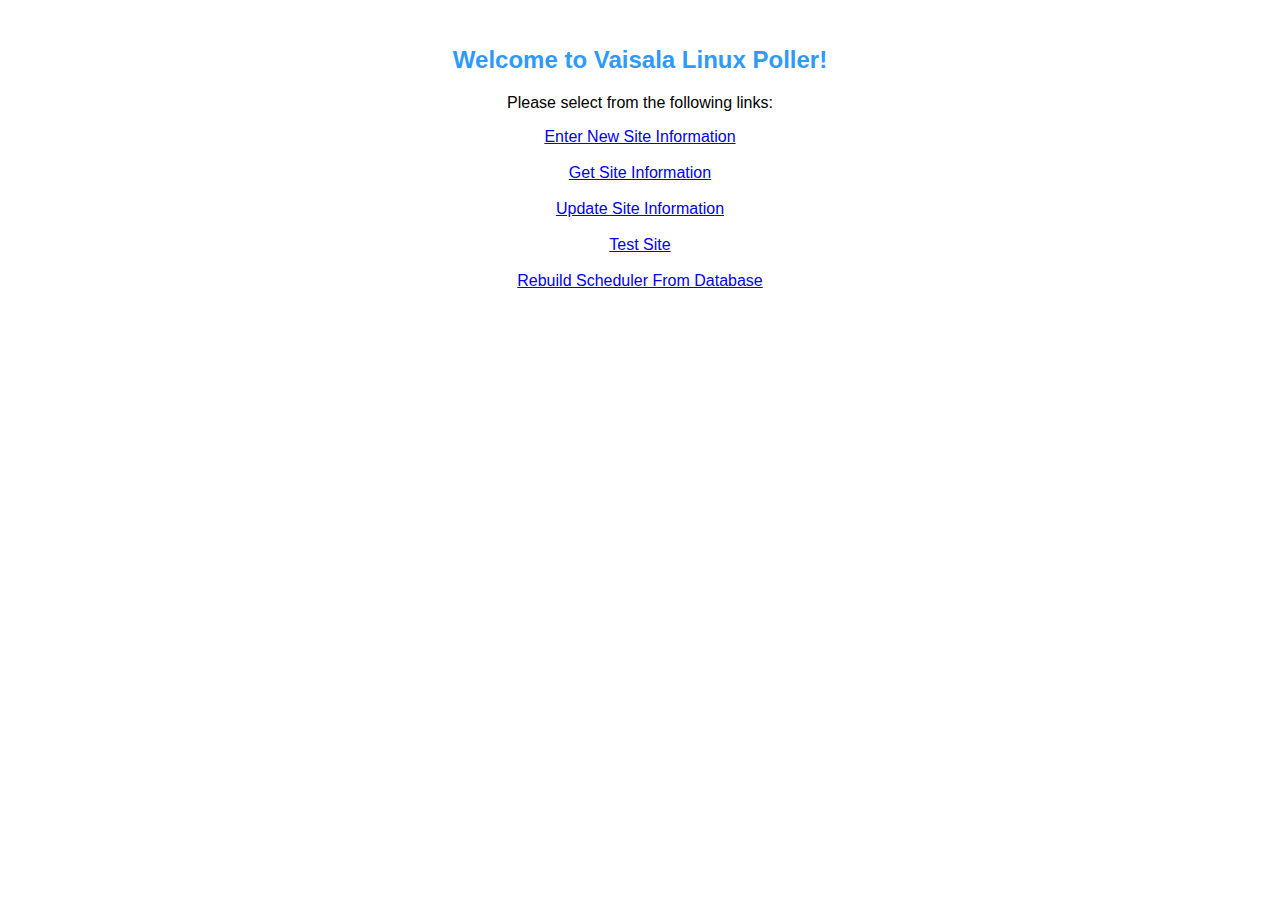
<file: html/index.html>
<!DOCTYPE html>
<html>
<body>
<head>
<link rel="stylesheet" type="text/css" href="mystyle.css">
</head>
<br>
<h2>Welcome to Vaisala Linux Poller!</h1>
<div>
<p>Please select from the following links:</p>
<a href="input.html">
Enter New Site Information</a>
<br>
<br>
<a href="submit_query.html">
Get Site Information</a>

<br>
<br>
<a href="update.html">
Update Site Information</a>

<br>
<br>
<a href="test.html">
Test Site</a>

<br>
<br>
<a href="setcrons.html">
Rebuild Scheduler From Database</a>

</div>
</body>
</html>
</file>
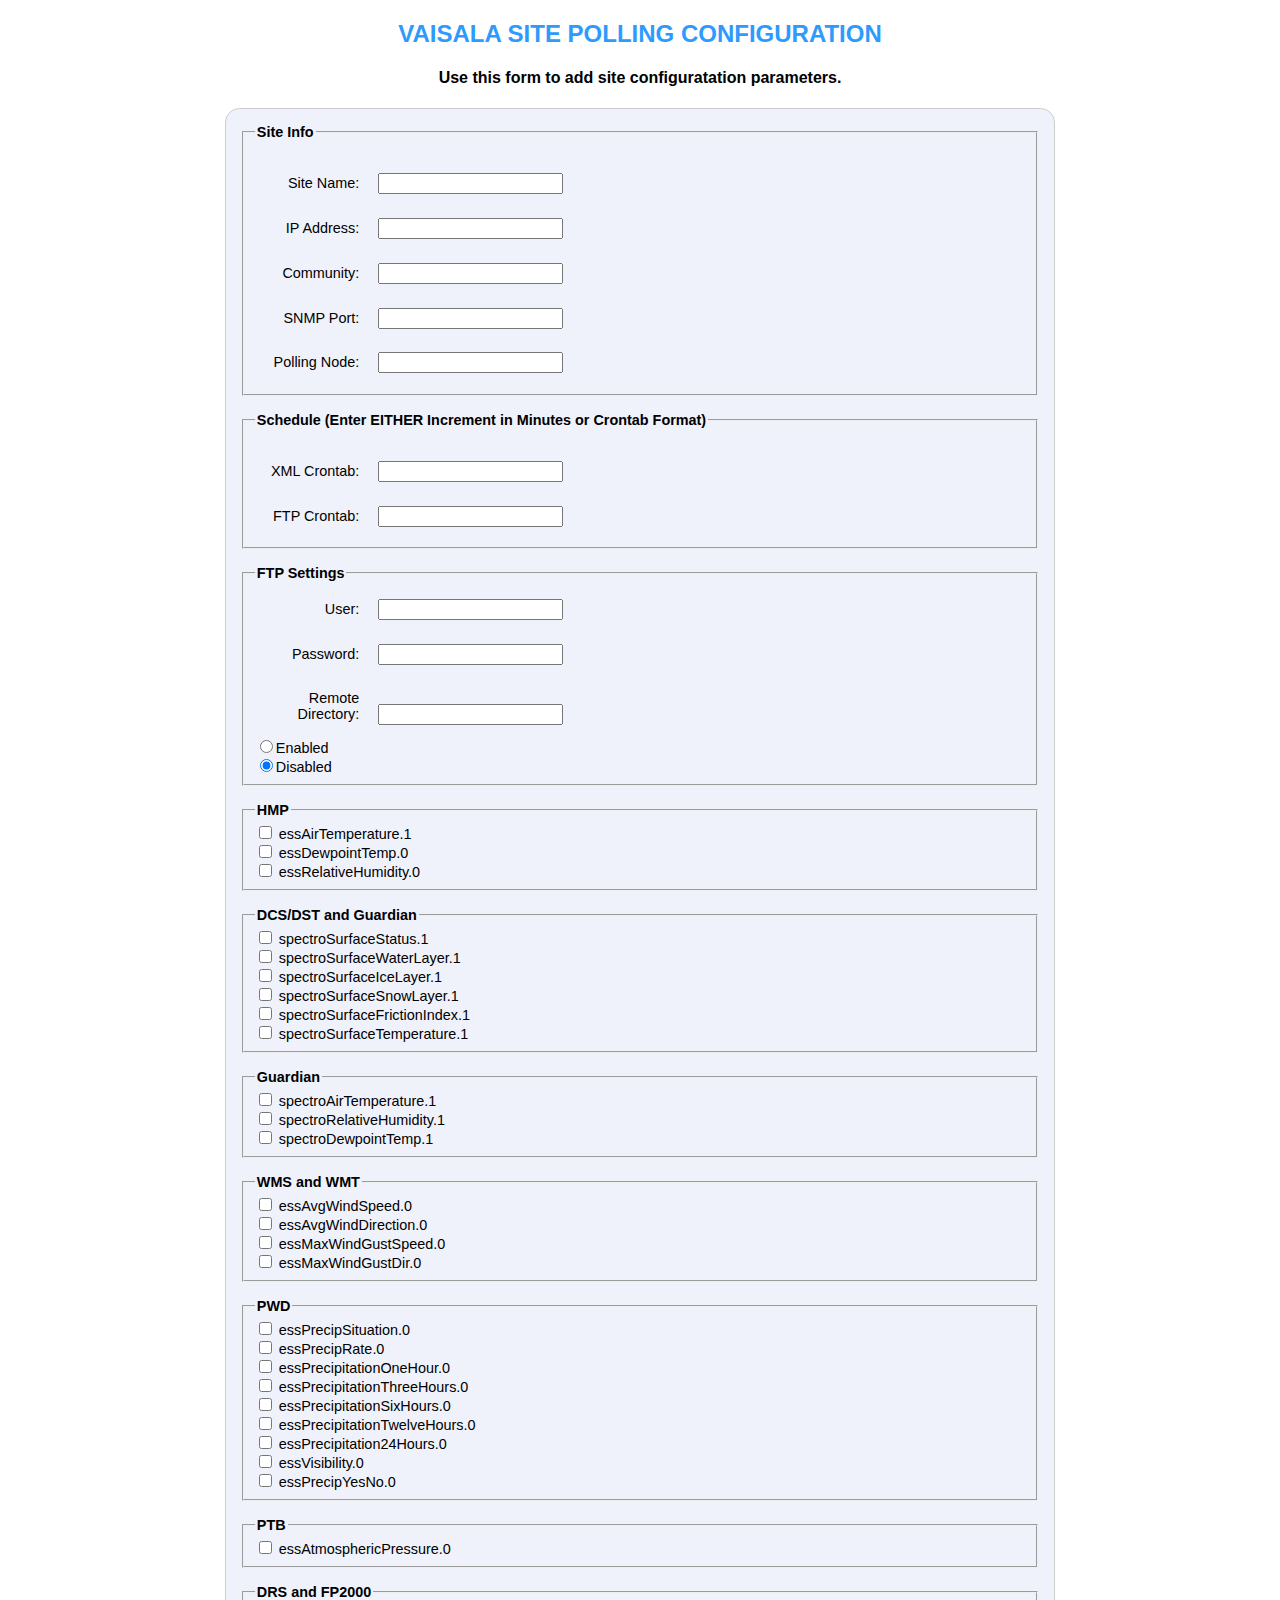
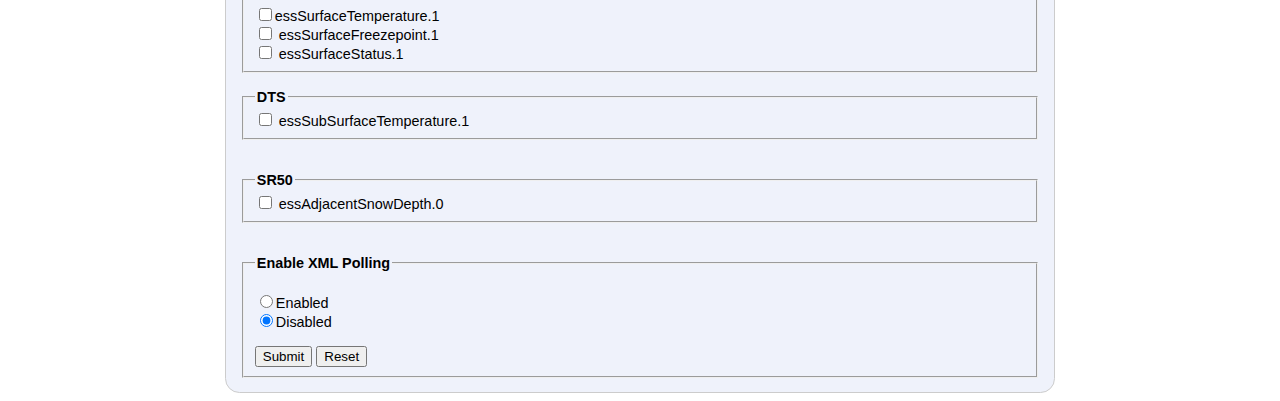
<file: html/input.html>
<!DOCTYPE html>
<html>
<head>
<link rel="stylesheet" type="text/css" href="mystyle.css">
</head>

<body>
<h2>VAISALA SITE POLLING CONFIGURATION</h1>
<h4> Use this form to add site configuratation parameters. </h4>
<form action="/cgi-bin/input.py" method="POST">

<fieldset>
<legend>Site Info</legend>
<br>
     <label for="Sitename">Site Name:</label>
     <input type="text" name="site_name" value="">
<br>
    <label for="Ipaddress">IP Address:</label>
    <input type="text" name="ip_address" value="">
<br>
    <label for="community">Community:</label>
    <input type="text" name="community_name" value="">
<br>
    <label for="snmpport">SNMP Port:</label>
    <input type="text" name="snmp_port" value="">
<br>
    <label for="polling_node">Polling Node:</label>
    <input type="text" name="polling_node" value="">
<br>

</fieldset>
<br>
<fieldset>
 <legend> Schedule (Enter EITHER Increment in Minutes or Crontab Format) </legend>
<br>
     <label for="PollingFrequency">XML Crontab:</label>   
     <input type="text" name="poll_freq" value="">
<br>
     <label for="ftp_freq">FTP Crontab:</label>   
     <input type="text" name="ftp_freq" value="">
<br>

</fieldset>
<br>

<fieldset>
 <legend>FTP Settings</legend>

     <label for="FTP_User">User:</label>
     <input type="text" name="ftp_user" value="">
<br>
     <label for="FTP_Password">Password:</label>
     <input type="text" name="ftp_pass" value="">
<br>
     <label for="img_dir">Remote Directory:</label>
     <input type="text" name="img_dir" value="">
<br>

<input type="radio" name="ftp_enable" value="on">Enabled
<br>
<input type="radio" name="ftp_enable" checked="checked" value="off">Disabled

<br>
</fieldset>
<br>

 <fieldset>
  <legend>HMP</legend>
    <input type="checkbox" name="obs" value="essAirTemperature.1"> essAirTemperature.1
<br>

    <input type="checkbox" name="obs" value="essDewpointTemp.0" > essDewpointTemp.0
<br>


<input type="checkbox" name="obs" value="essRelativeHumidity.0" > essRelativeHumidity.0
<br>
</fieldset>
<br>
<fieldset>
  <legend>DCS/DST and Guardian</legend>


<input type="checkbox" name="obs" value="spectroSurfaceStatus.1" > spectroSurfaceStatus.1
<br>

<input type="checkbox" name="obs" value="spectroSurfaceWaterLayer.1" > spectroSurfaceWaterLayer.1
<br>

<input type="checkbox" name="obs" value="spectroSurfaceIceLayer.1" > spectroSurfaceIceLayer.1
<br>

<input type="checkbox" name="obs" value="spectroSurfaceSnowLayer.1" > spectroSurfaceSnowLayer.1
<br>

<input type="checkbox" name="obs" value="spectroSurfaceFrictionIndex.1" > spectroSurfaceFrictionIndex.1
<br>
<input type="checkbox" name="obs" value="spectroSurfaceTemperature.1" > spectroSurfaceTemperature.1
<br>
</fieldset>
<br>
<fieldset>
  <legend>Guardian</legend>
<input type="checkbox" name="obs" value="spectroAirTemperature.1" > spectroAirTemperature.1
<br>

<input type="checkbox" name="obs" value="spectroRelativeHumidity.1" > spectroRelativeHumidity.1
<br>

<input type="checkbox" name="obs" value="spectroDewpointTemp.1" > spectroDewpointTemp.1
<br>

</fieldset>
<br>

<fieldset>
  <legend>WMS and WMT</legend>

<input type="checkbox" name="obs" value="essAvgWindSpeed.0" > essAvgWindSpeed.0
<br>

<input type="checkbox" name="obs" value="essAvgWindDirection.0" > essAvgWindDirection.0
<br>

<input type="checkbox" name="obs" value="essMaxWindGustSpeed.0" > essMaxWindGustSpeed.0
<br>

<input type="checkbox" name="obs" value="essMaxWindGustDir.0" > essMaxWindGustDir.0
<br>
</fieldset>
<br>

<fieldset>
  <legend>PWD</legend>
<input type="checkbox" name="obs" value="essPrecipSituation.0" > essPrecipSituation.0
<br>

<input type="checkbox" name="obs" value="essPrecipRate.0" > essPrecipRate.0
<br>

<input type="checkbox" name="obs" value="essPrecipitationOneHour.0" > essPrecipitationOneHour.0
<br>

<input type="checkbox" name="obs" value="essPrecipitationThreeHours.0" > essPrecipitationThreeHours.0
<br>

<input type="checkbox" name="obs" value="essPrecipitationSixHours.0" > essPrecipitationSixHours.0
<br>

<input type="checkbox" name="obs" value="essPrecipitationTwelveHours.0" > essPrecipitationTwelveHours.0
<br>

<input type="checkbox" name="obs" value="essPrecipitation24Hours.0" > essPrecipitation24Hours.0
<br>

<input type="checkbox" name="obs" value="essVisibility.0" > essVisibility.0
<br>

<input type="checkbox" name="obs" value="essPrecipYesNo.0" > essPrecipYesNo.0 
<br>
</fieldset>
<br>


<fieldset>
  <legend>PTB</legend>
<input type="checkbox" name="obs" value="essAtmosphericPressure.0" > essAtmosphericPressure.0
<br>
</fieldset>
<br>

<fieldset>
  <legend>DRS and FP2000</legend>

<input type="checkbox" name="obs" value="essSurfaceTemperature.1" >essSurfaceTemperature.1
<br>

<input type="checkbox" name="obs" value="essSurfaceFreezepoint.1" > essSurfaceFreezepoint.1
<br>

<input type="checkbox" name="obs" value="essSurfaceStatus.1" > essSurfaceStatus.1
<br>
</fieldset>
<br>
<fieldset>
  <legend>DTS</legend>
<input type="checkbox" name="obs" value="essSubSurfaceTemperature.1" > essSubSurfaceTemperature.1
<br>
</fieldset>
<br>
<br>
<fieldset>
  <legend>SR50</legend>
<input type="checkbox" name="obs" value="essAdjacentSnowDepth.0" > essAdjacentSnowDepth.0
<br>
</fieldset>
<br>
<br>
<fieldset>
  <legend>Enable XML Polling</legend>
<br>
<input type="radio" name="poll_enable" value="on">Enabled
<br>
<input type="radio" name="poll_enable" checked="checked" value="off">Disabled
<br>
<br>
    <input type="submit" value="Submit">  
    <input type="reset" value="Reset">
<br>
</form>

</body>
</html>
</file>
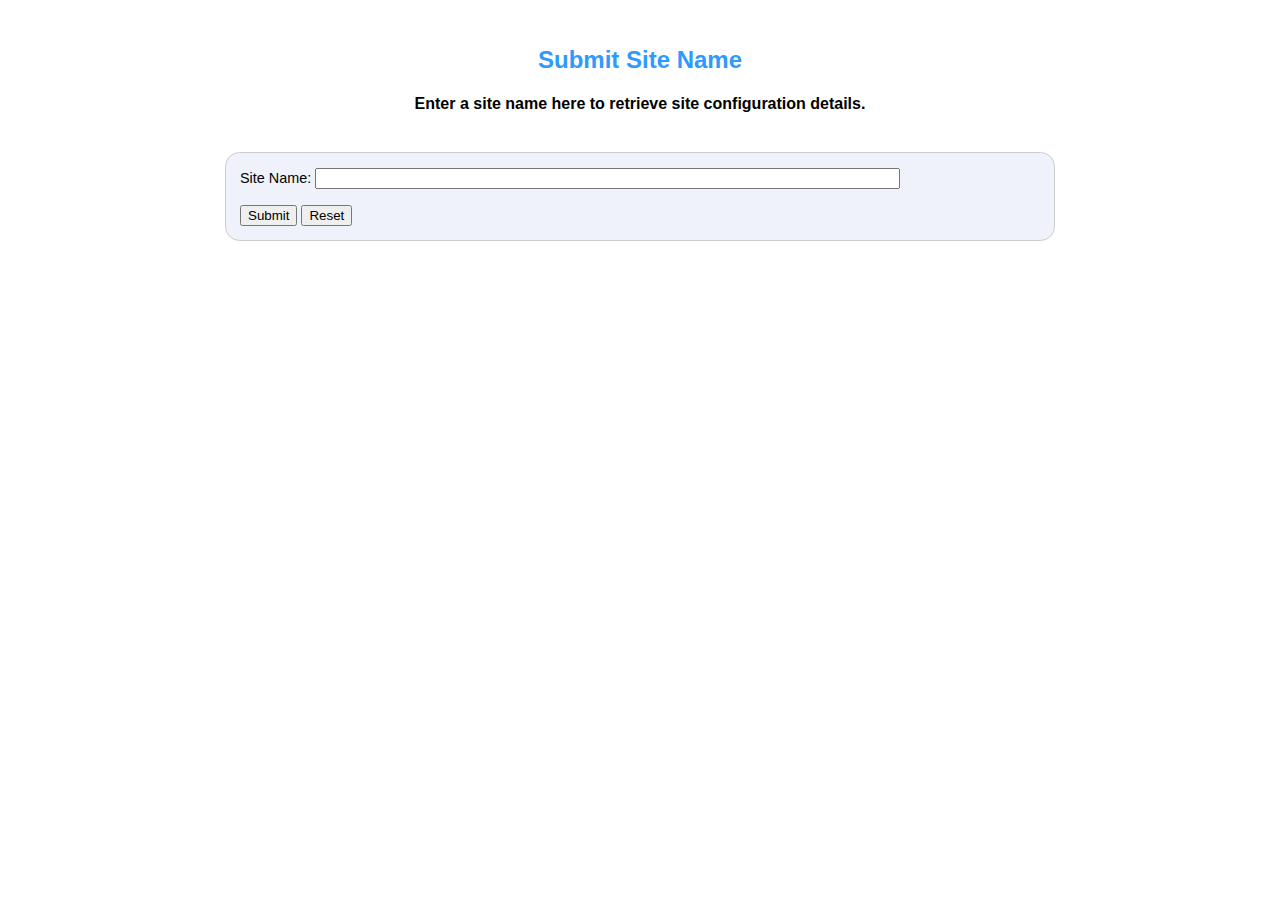
<file: html/submit_query.html>
<html>
<head>
<link rel="stylesheet" type="text/css" href="mystyle.css">
</head>

<body>
<br>
<h2>Submit Site Name</h2>
<h4>Enter a site name here to retrieve site configuration details.</h4>
<br>
<form action="/cgi-bin/submit_query.py" method="POST">

     Site Name: <input type="text" size="70" name="query" value="">
<br>
     
<br>
    <input type="submit" value="Submit">  
    <input type="reset" value="Reset">
</form>

</body>
</html>
</file>
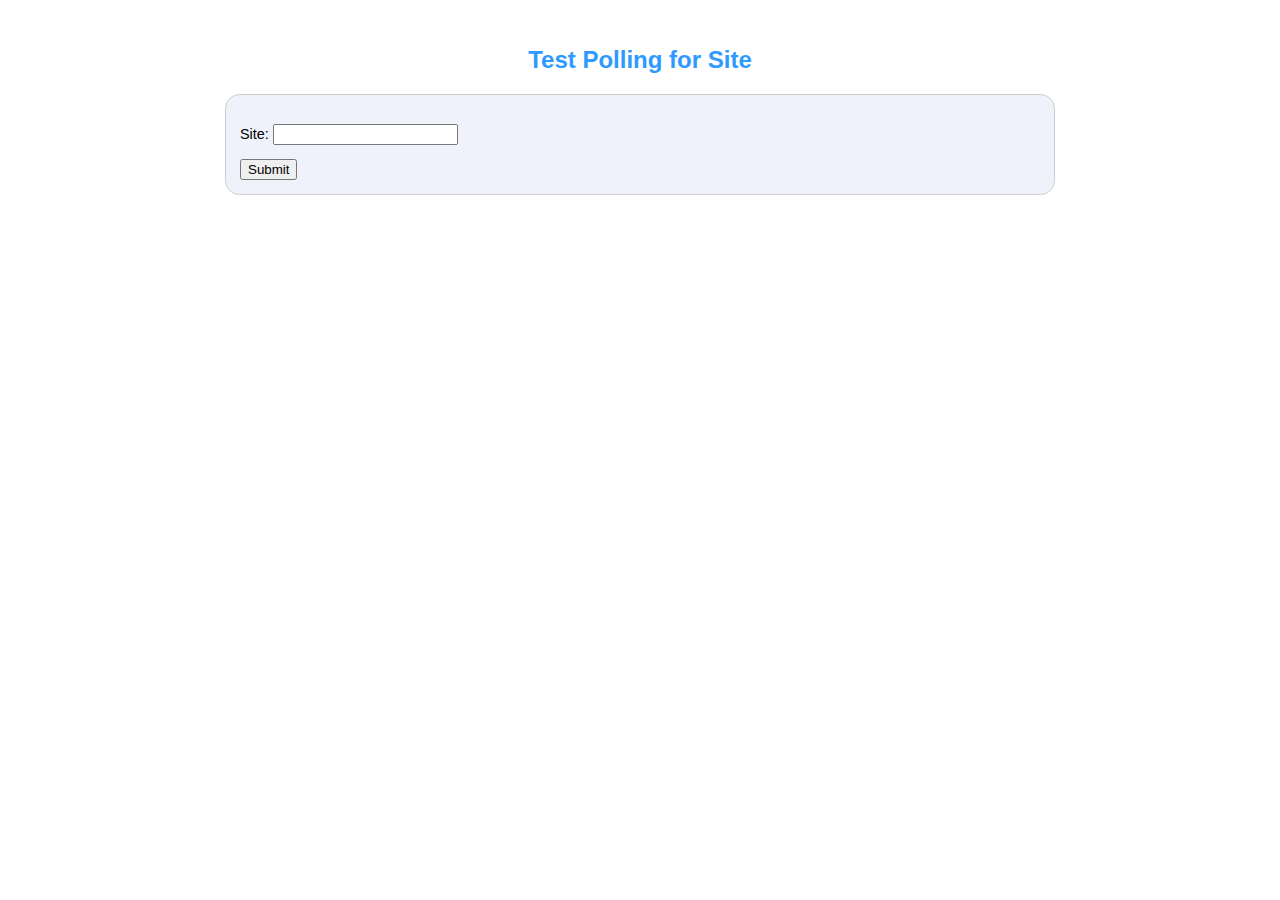
<file: html/test.html>
<html>
<head>
<link rel="stylesheet" type="text/css" href="mystyle.css">
</head>
<body>
<br>
 <h2><b>Test Polling for Site</b></h2>
<form method="get" action="/cgi-bin/test.cgi">
    <p>Site: <input name="site"></p>
    <input type="submit"></input>
</body>
</form>
</html>
</file>
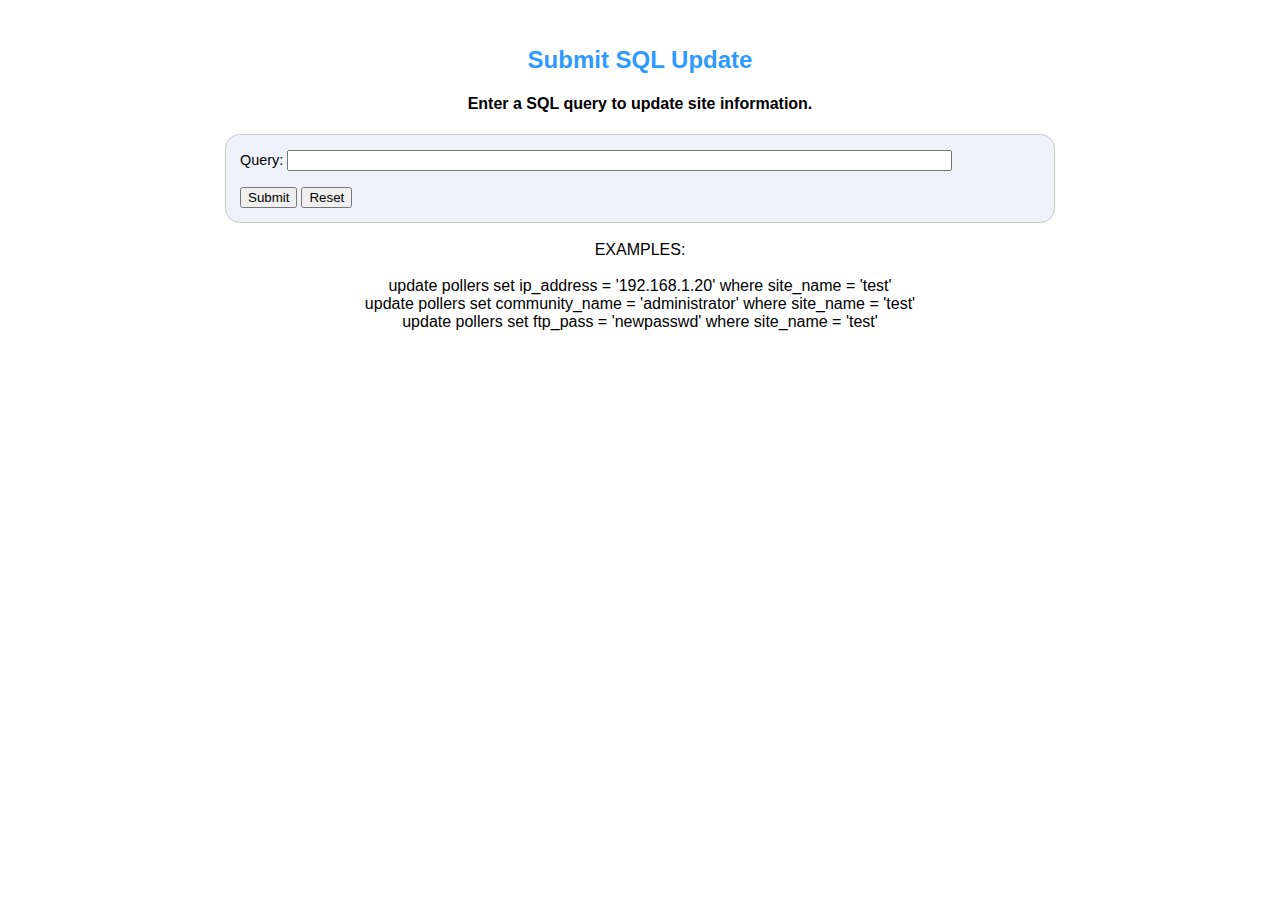
<file: html/update.html>
<html>
<head>
<link rel="stylesheet" type="text/css" href="mystyle.css">
</head>

<body>
<br>
<h2>Submit SQL Update</h2>
<h4>Enter a SQL query to update site information.</h4>
<form action="/cgi-bin/update.py" method="POST">

     Query: <input type="text" size="80" name="update" value="">
<br>
<br>     

    <input type="submit" value="Submit">  
    <input type="reset" value="Reset">
</form>

</body>
</html>
<div>
<br>
EXAMPLES:
<br>
<br>

update pollers set ip_address = '192.168.1.20' where site_name = 'test'
<br>
update pollers set community_name = 'administrator' where site_name = 'test'
<br>
update pollers set ftp_pass = 'newpasswd' where site_name = 'test'
</div>
</file>
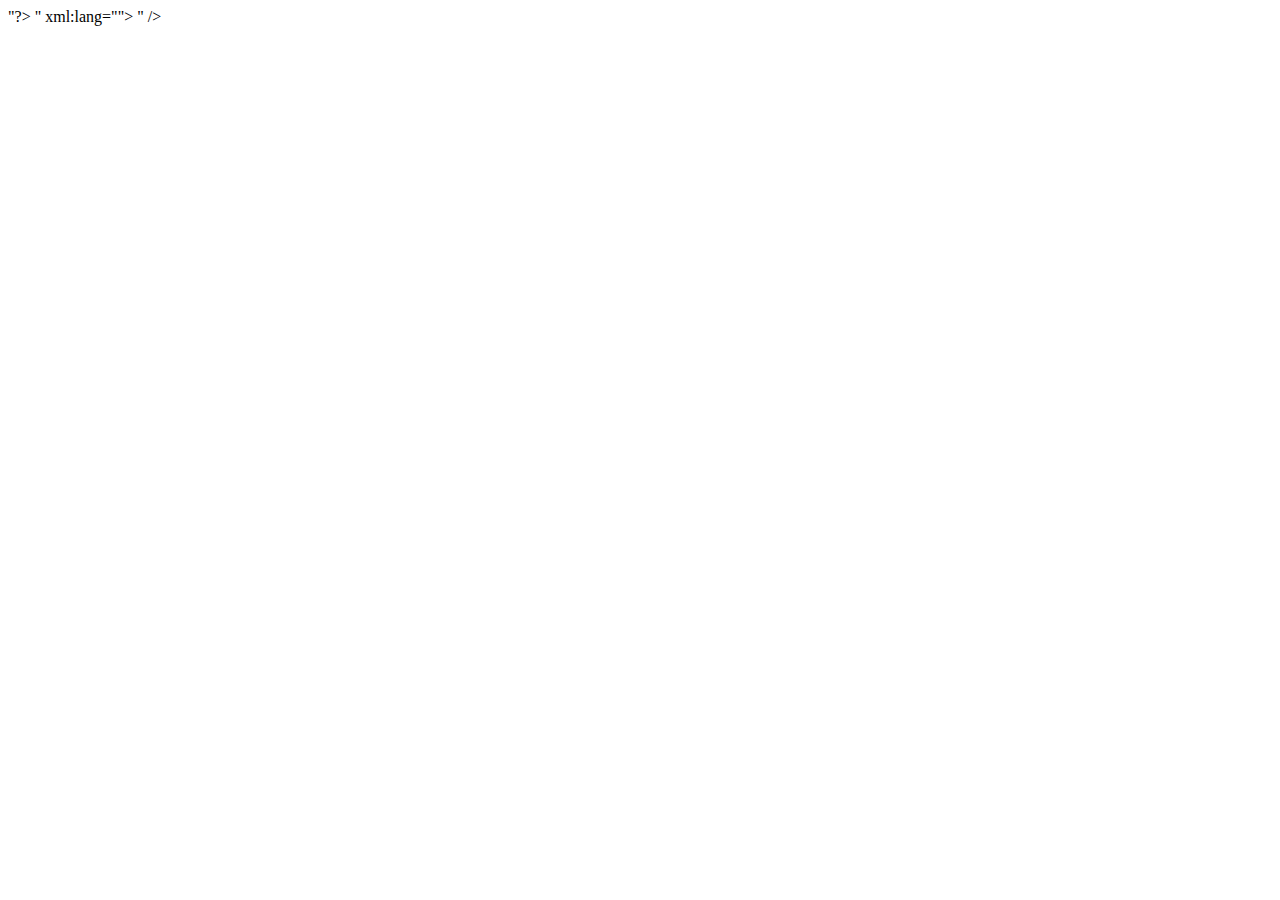
<file: error/include/top.html>
<!--#if expr="! $CONTENT_LANGUAGE"
--><!--#set var="CONTENT_LANGUAGE" value="en"
--><!--#endif
--><!--#if expr="! $CHARACTER_ENCODING"
--><!--#set var="CHARACTER_ENCODING" value="ISO-8859-1"
--><!--#endif
--><?xml version="1.0" encoding="<!--#echo var="CHARACTER_ENCODING" -->"?>
<!DOCTYPE html PUBLIC "-//W3C//DTD XHTML 1.0 Strict//EN"
  "http://www.w3.org/TR/xhtml1/DTD/xhtml1-strict.dtd">
<html xmlns="http://www.w3.org/1999/xhtml" lang="<!--#echo var="CONTENT_LANGUAGE" -->" xml:lang="<!--#echo var="CONTENT_LANGUAGE" -->">
<head>
<title><!--#echo encoding="none" var="TITLE" --></title>
<link rev="made" href="mailto:<!--#echo encoding="url" var="SERVER_ADMIN" -->" />
<style type="text/css"><!--/*--><![CDATA[/*><!--*/ 
    body { color: #000000; background-color: #FFFFFF; }
    a:link { color: #0000CC; }
    p, address {margin-left: 3em;}
    span {font-size: smaller;}
/*]]>*/--></style>
</head>

<body>
<h1><!--#echo encoding="none" var="TITLE" --></h1>
<p>
</file>
<file: html/mystyle.css>
form {
    /* Just to center the form on the page */
    margin: 0 auto;
    width: 800px;
    /* To see the outline of the form */
    padding: 1em;
    border: 1px solid #CCC;
    border-radius: 1em;
    font-family: "Helvetica";
    font-size:90%;
    background-color:#EFF2FB
}

h2{
   text-align: center;
   font-family: "Helvetica";
   color:#2E9AFE;
}
 
input:focus, textarea:focus {
    /* To give a little highlight on active elements */
    border-color: #000;
}

a:hover {
text-decoration:none;
}

label {
    /* To make sure that all label have the same size and are properly align */
    display: inline-block;
    width: 90px;
    padding: 1em;
    text-align: right;
    font-family: "Helvetica";
}
 
legend {
font-family: "Helvetica";
font-weight: bold;
}


h4 {
   font-family: "Helvetica";
   text-align: center;
}
div {
  font-family: "Helvetica";
  text-align: center;
}
</file>
